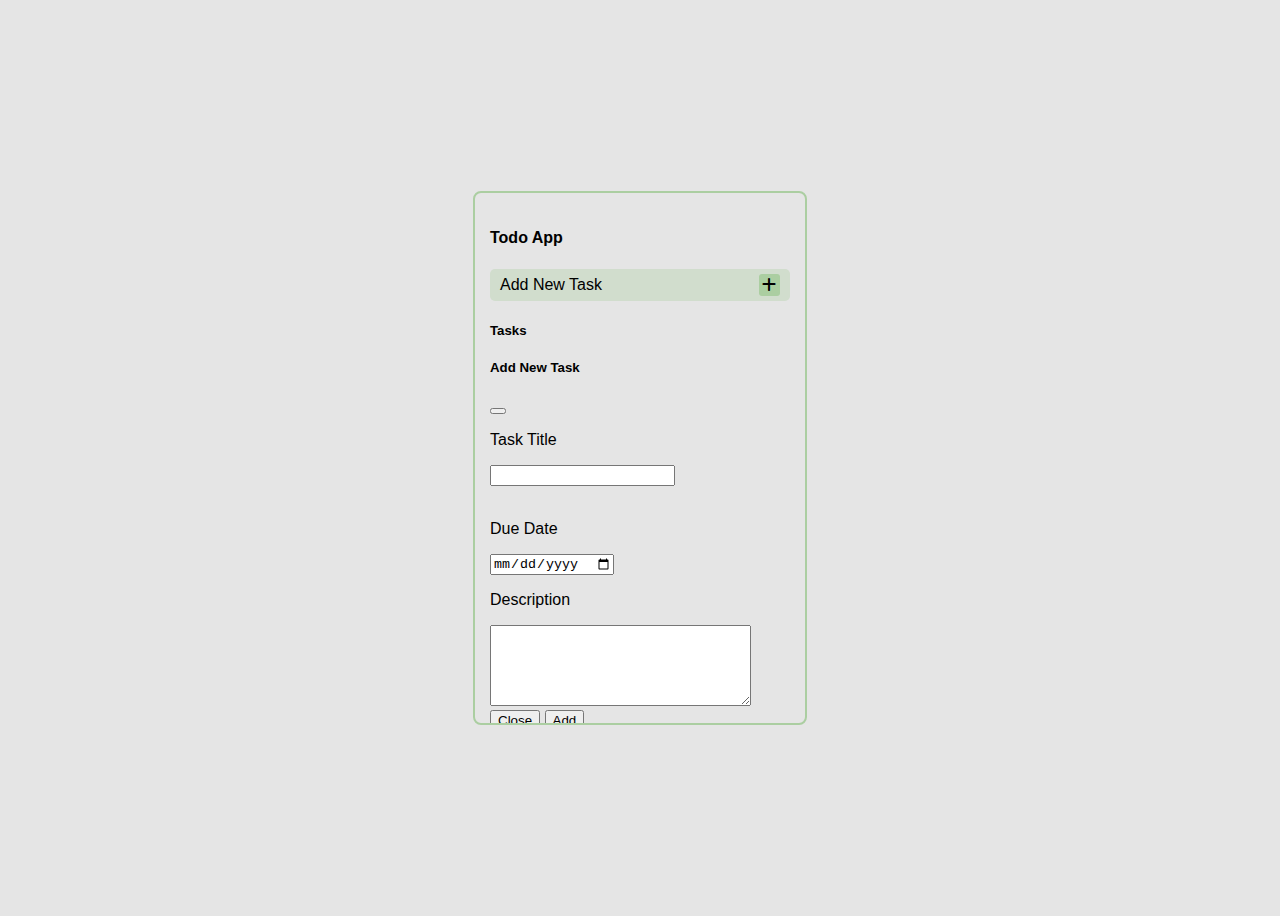
<file: ToDoList/index.html>
<!DOCTYPE html>
<html lang="en">

<head>
    <meta charset="UTF-8">
    <meta name="viewport" content="width=device-width, initial-scale=1.0">
    <link rel="stylesheet" href="https://cdnjs.cloudflare.com/ajax/libs/font-awesome/6.5.2/css/all.min.css"/>
    <link href="https://cdn.jsdelivr.net/npm/bootstrap@5.0.2/dist/css/bootstrap.min.css" rel="stylesheet"
        integrity="sha384-EVSTQN3/azprG1Anm3QDgpJLIm9Nao0Yz1ztcQTwFspd3yD65VohhpuuCOmLASjC" crossorigin="anonymous">
    <link rel="stylesheet" href="style.css">
    <title>TODO List</title>
</head>

<body>
    <div class="app">
        <h4 class="mb-3">Todo App</h4>
        <div id="addNew" data-bs-toggle="modal" data-bs-target="#form">
            <span>Add New Task</span>
            <i class="fa-solid fa-plus"></i>
        </div>
        <h5 class="text-center my-3">Tasks</h5>

        <!-- Modal -->
        <form class="modal fade" id="form" tabindex="-1" aria-labelledby="exampleModalLabel" aria-hidden="true">
            <div class="modal-dialog">
                <div class="modal-content">
                    <div class="modal-header">
                        <h5 class="modal-title" id="exampleModalLabel">Add New Task</h5>
                        <button type="button" class="btn-close" data-bs-dismiss="modal" aria-label="Close"></button>
                    </div>
                    <div class="modal-body">
                        <p>Task Title</p>
                        <input type="text" class="form-control" name="" id="textInput">
                        <div id="errorMsg"></div>
                        <br>
                        <p>Due Date</p>
                        <input type="date" class="form-control" name="" id="dateInput">
                        <br>
                        <p>Description</p>
                        <textarea name="" class="form-control" id="textarea" cols="30" rows="5"></textarea>
                    </div>
                    <div class="modal-footer">
                        <button type="button" class="btn btn-secondary" data-bs-dismiss="modal">Close</button>
                        <button type="submit" id="add" class="btn btn-primary">Add</button>
                    </div>
                </div>
            </div>
        </form>

        <div id="tasks">
            <div>
                <span class="fw-bold">Task 1</span>
                <span class="small text-secondary">2022-1-22</span>
                <p>this is first task</p>

                <span class="options">
                    <i onClick="editTask(this)" data-bs-toggle="modal" data-bs-target="#form" class="fa fa-solid fa-pen-to-square"></i>
                    <i onClick="deleteTask(this)" class="fa-solid fa-trash-can"></i>
                </span>
            </div>
        </div>
    </div>
</body>
<script src="https://cdn.jsdelivr.net/npm/bootstrap@5.0.2/dist/js/bootstrap.bundle.min.js"
    integrity="sha384-MrcW6ZMFYlzcLA8Nl+NtUVF0sA7MsXsP1UyJoMp4YLEuNSfAP+JcXn/tWtIaxVXM"
    crossorigin="anonymous"></script>
<script src="main.js"></script>

</html>
</file>
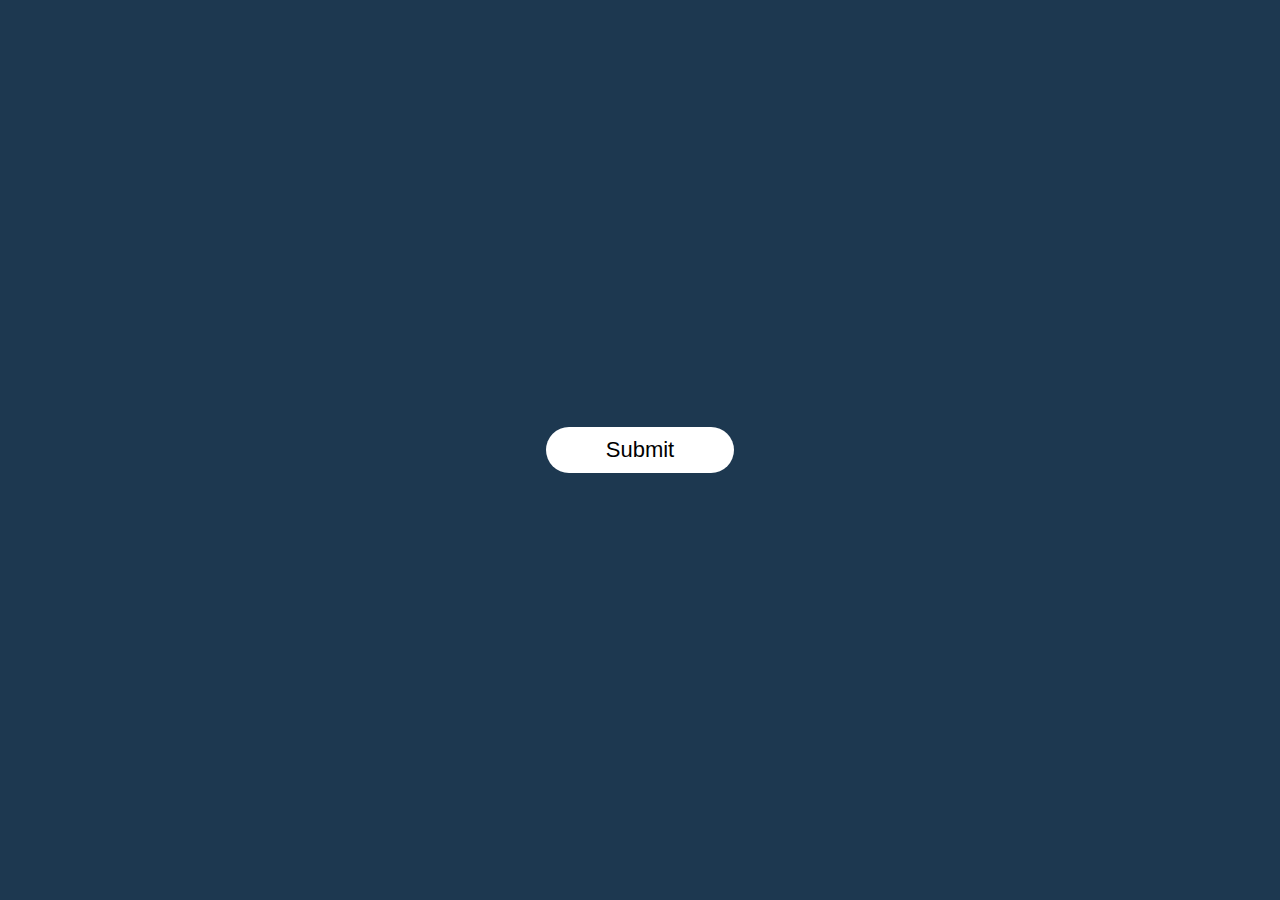
<file: PopupWindow/popup.html>
<!DOCTYPE html>
<html lang="en">
<head>
    <meta charset="UTF-8">
    <meta name="viewport" content="width=device-width, initial-scale=1.0">
    <link href="popup.css" rel="stylesheet">
    <title>Popup Window</title>
</head>
<body>
    <div class="container">
        <input type="button" value="Submit" class="btn" onclick="openPopup()">
        <div class="popup" id="popup">
            <img src="tick.png" alt="image">
            <h2>Thank You!</h2>
            <p>Your details has been successfully submitted. Thanks!</p>
            <input type="button" value="OK" class="btn-ok" onclick="closePopup()">
        </div>
    </div>
    <script src="popup.js"></script>
</body>
</html>
</file>
<file: ToDoList/style.css>
body{
    font-family: sans-serif;
    background-color: #e5e5e5;
    height: 100vh;
    display: flex;
    justify-content: center;
    align-items: center;
}
.app{
    width:300px;
    height: 500px;
    border: 2px solid #abcea1;
    border-radius: 8px;
    padding: 15px;
    overflow-y: scroll;
}

.app::-webkit-scrollbar{
    width: 0 !important;
}

#addNew{
    display: flex;
    background-color: rgba(171, 206, 161, 0.35);
    align-items: center;
    justify-content: space-between;
    padding: 5px 10px;
    border-radius: 5px;
    cursor: pointer;
}
.fa-plus{
    background-color: #abcea1;
    padding: 3px;
    border-radius: 3px;
}
#tasks{
    display: grid;
    gap: 14px;
}
#tasks div{
    background-color: #e2eede;
    border: 3px solid #abcea1;
    padding: 5px;
    border-radius: 6px;
    display: grid;
    gap: 4px;
}
.options{
    justify-content: center;
    display: flex;
    gap: 20px;
}
.options i{
    cursor: pointer;
}

#errorMsg{
    color: red;
}
</file>
<file: PopupWindow/popup.css>
* {
    margin: 0px;
    padding: 0px;
    box-sizing: border-box;
    font-family: sans-serif;
}

.container {
    width: 100%;
    height: 100vh;
    background-color: #1d3850;
    display: flex;
    align-items: center;
    justify-content: center;
}
.btn{
    padding: 10px 60px;
    background-color: #fff;
    border: 0;
    outline: none;
    border-radius: 30px;
    font-size: 22px;
    font-weight: 500;
    cursor: pointer;
}
.popup{
    width: 400px;
    background-color: #fff;
    border-radius: 6px;
    position: absolute;
    /* top: 50%; */
    top: 0;
    left: 50%;
    /* transform: translate(-50%,-50%); */
    transform: translate(-50%,-50%) scale(0.1);
    text-align: center;
    padding: 0 30px 30px;
    color: #333;
    visibility: hidden;
    transition: transform 0.4s, top 0.4s;
}
.open-popup{
    visibility: visible;
    top: 50%;
    transform: translate(-50%,-50%) scale(1);
}
.popup img{
    width: 100px;
    height: 100px;
    margin-top: -50px;
    border-radius: 50%;
    background-size: cover;
    box-shadow: 0 2px 5px rgba(0, 0, 0, 0.2);
}
.popup h2{
    font-size: 38px;
    font-weight: 500;
    margin: 30px 0 10px;
}
.popup .btn-ok{
    width: 100%;
    margin-top: 50px;
    padding: 10px 0;
    background-color: #6fd649;
    color: #fff;
    border: 0;
    outline: none;
    font-size: 18px;
    border-radius: 4px;
    cursor: pointer;
    box-shadow: 0 2px 5px rgba(0, 0, 0, 0.2);
}
</file>
